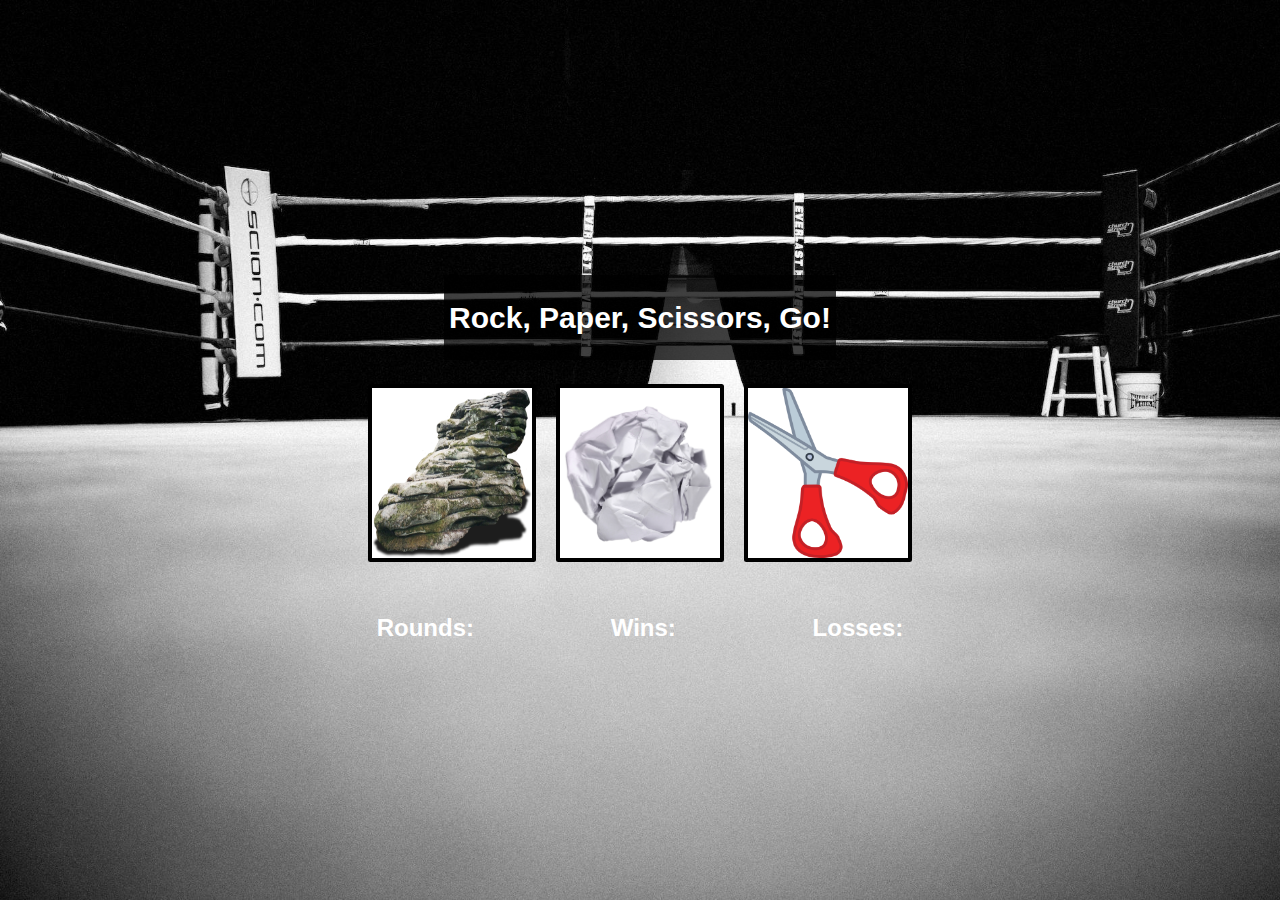
<file: index.html>
<!DOCTYPE html>
<html>

<head>
    <meta charset="utf-8">
    <title>Sam's Rock Paper Scissors Game</title>
    <link rel="stylesheet" href="rps.css">
</head>
    

<body>

    <div class ="main">
        <div class="header">
            <h1>Rock, Paper, Scissors, Go!</h1>
        </div>
        <div class="btns">
            
            <div id="rock" class="btn">
                
            </div>
            <div id="paper" class="btn">
                
            </div>
            <div id="scissors" class="btn">
                
            </div>
        </div>
        <div class="results">
            <div>Rounds: <span id="round"></span> </div>
            <div>Wins: <span id="wins"></span>  </div>
            <div>Losses: <span id="losses"></span>  </div>
        </div>
        <div class="finalResults">
            <span id="outcome"></span>
        </div>
    </div>



    <script src="rps.js"> </script>
</body>

</html>
</file>
<file: rps.css>
html {
    font-size: 10px;
    background: url("./wp2776761-boxing-ring-wallpaper.jpg");
    background-size: cover;
  }

body,html {
    margin: 0;
    padding: 0;
    font-family: sans-serif;
  }

.main {
    display: grid;
    grid-template-columns: 50px auto 50px;
    grid-template-rows: 15% 10% auto 10% 10% auto;
    max-width: 900px;
    margin: auto;
    flex: 1;
    height: 100vh;
    align-content: center;
    flex-direction: column;
}

.header {
    margin: auto;
    grid-column-start: 2;
    grid-row-start: 2;
    background: rgba(0, 0, 0, 0.75);
    display: inline;
    padding: 0.5rem;

}

.btns {
    display: flex;
    height: 20rem;
    margin: 10px auto 10px auto;
    flex: 1;
    align-items: center;
    justify-content: space-evenly;
    flex-wrap: wrap;
    grid-column-start: 2;
    grid-row-start: 3;
}

.results {
    grid-row-start: 4;
}

.finalResults {
    grid-row-start: 5;
}

.results, .finalResults {
    grid-column-start: 2;
    display: flex;
    align-items: center;
    justify-content: space-evenly;
    flex-wrap: wrap;
    padding: auto;
    color: white;
    font-size: 24px;
    font-weight: bold;
}

.btn {
    border: .4rem solid black;
    border-radius: .25rem;
    margin: 1rem;
    font-size: 1.5rem;
    padding: 1rem .5rem;
    width: 15rem;
    height: 15rem;
    text-align: center;
    color: white;
    transition: all 0.3s ease;
}

h1 {
    color:white;
    font-size: 30px;
    font-weight: bold;
}

.btn:hover {
  transform: scale(1.1);
  border-color: #ffc600;
  box-shadow: 0 0 1rem #ffc600;
}

.btn:active {
    transform: scale(1);
    border-color: cyan    ;
    box-shadow: 0 0 1.5rem cyan;
  }

.btn:click {
    transform: scale(1.1);
    border-color: #ffc600;
    box-shadow: 0 0 1rem #ffc600;
  }
  

#rock {
    background: white url("./rock.png") center/100% 100%;
}

#scissors {
    background: white url("./scissors.png") center/100% 100%;
}

#paper {
    background: white url("./paper.png") center/100% 100%;
}

.btn {
    background-size: 10px;
    background-color: white;
}
</file>
